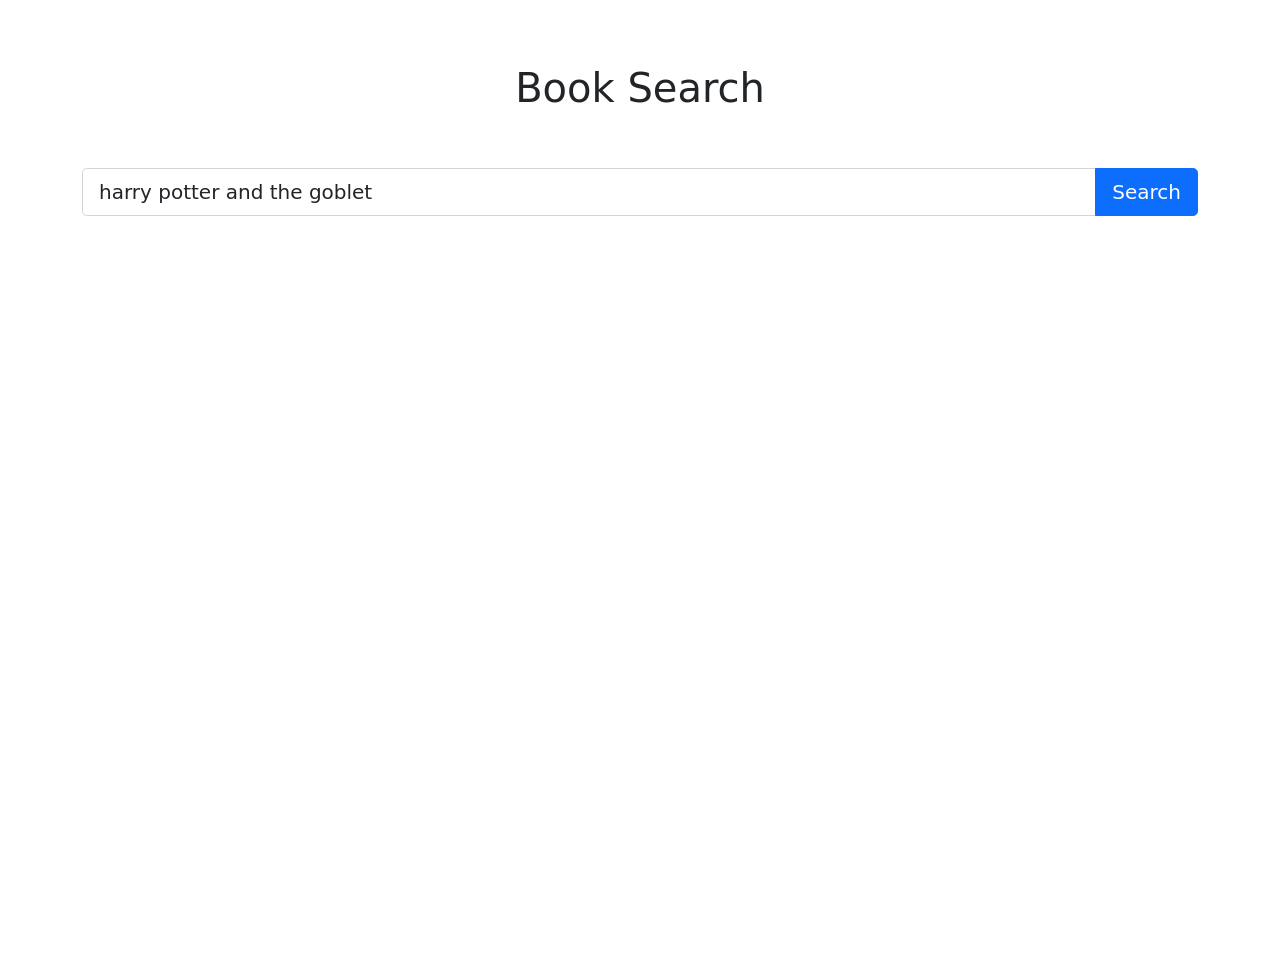
<file: src/main/resources/static/index.html>
<!DOCTYPE html>
<html lang="en">
<head>
    <meta charset="UTF-8">
    <meta http-equiv="X-UA-Compatible" content="IE=edge">
    <meta name="viewport" content="width=device-width, initial-scale=1.0">
    <title>Book Library</title>
    <link rel="stylesheet" href="bootstrap.min.css">
    <link rel="stylesheet" href="styles.css">
</head>
<body>

    <div class="container mt-3">

        <div class="row">
            <div class="col d-flex justify-content-center mt-5">
                <h1>Book Search</h1>
            </div>
        </div>

        <div class="row mt-5 full-size">
            <div class="col" >
                <form method="GET" action="/search" class="d-flex justify-content-center">
                    <div class="input-group input-group-lg">
                        <input type="text" name="title" class="form-control"
                            placeholder="Search books by title" value="harry potter and the goblet" required>
                        <button type="submit" class="btn btn-primary">Search</button>
                    </div>
                </form>

            </div>
        </div>

    </div>
    
</body>
</html>
</file>
<file: src/main/resources/static/styles.css>
.full-size {
    height: 90vh;
}
</file>
